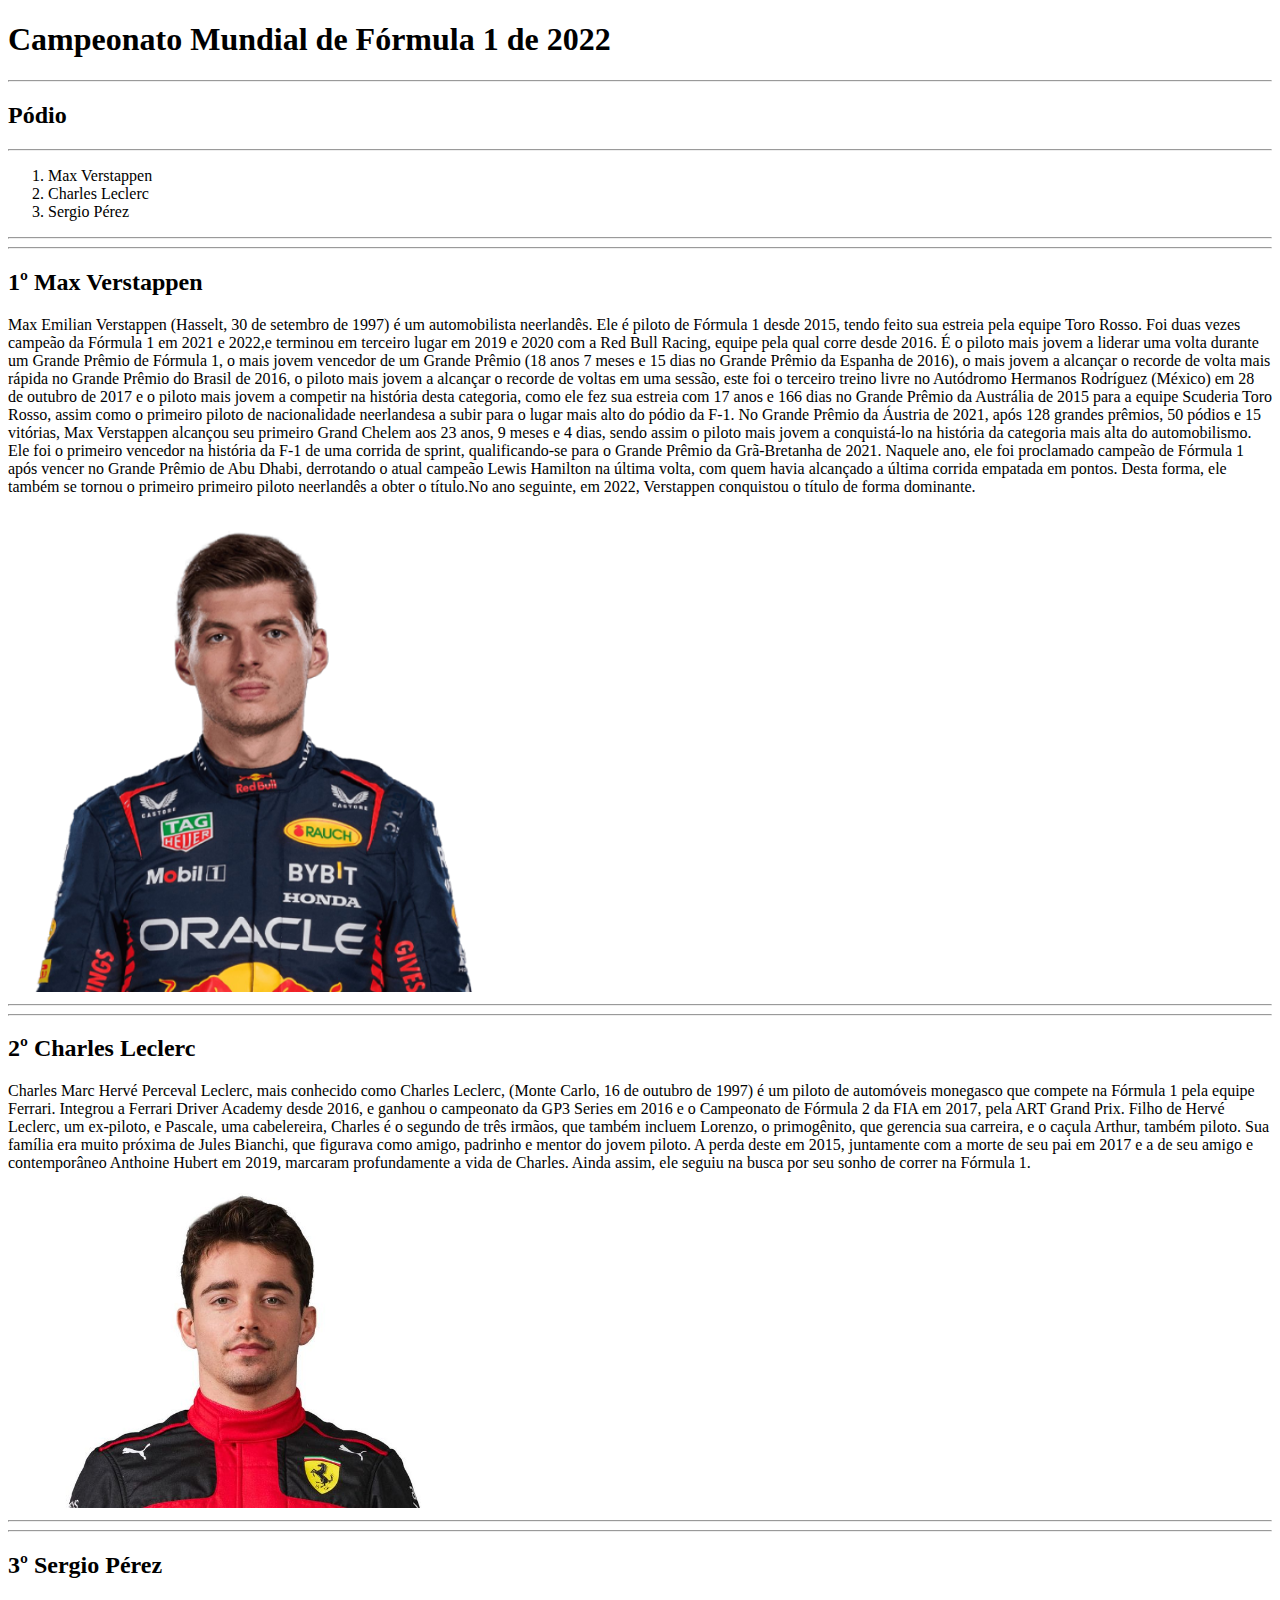
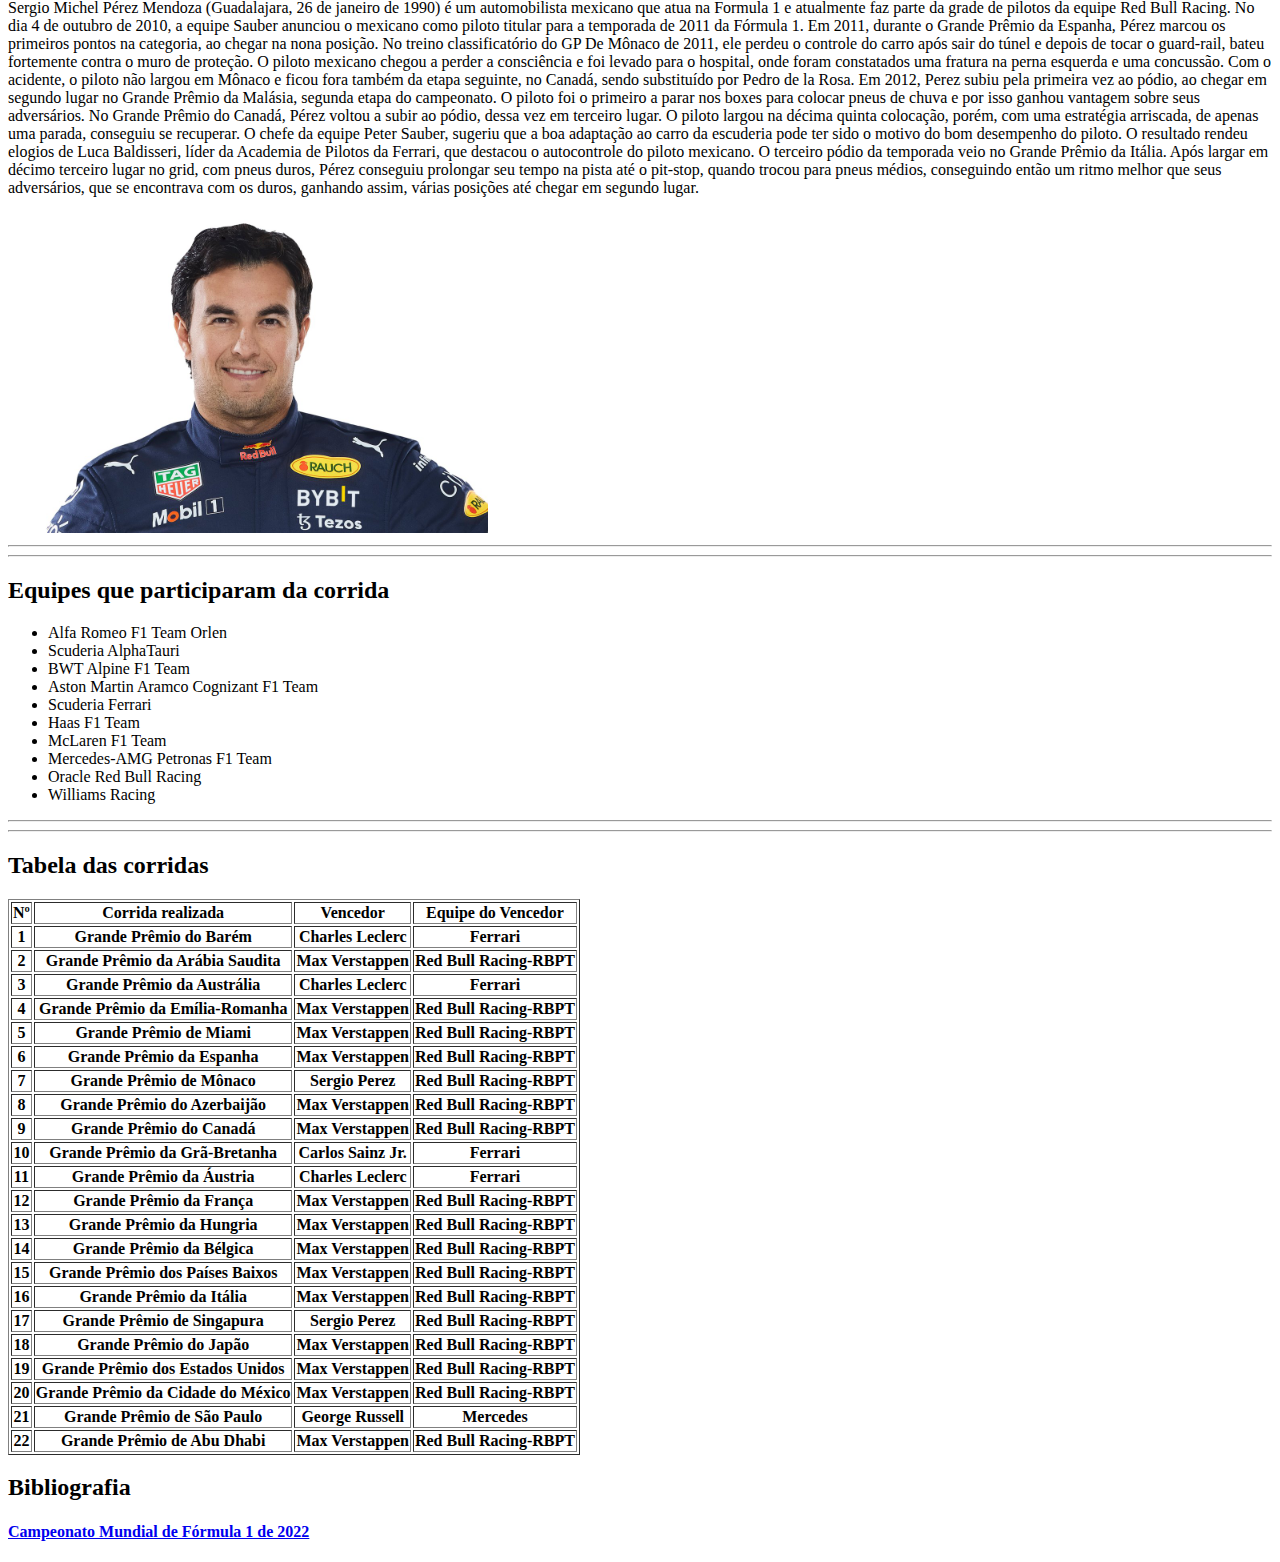
<file: Prova/index.html>
<!DOCTYPE html>
<html lang="pt-br">

<head>
    <meta charset="UTF-8">
    <meta http-equiv="X-UA-Compatible" content="IE=edge">
    <meta name="viewport" content="width=device-width, initial-scale=1.0">
    <title>Página Inicial</title>
</head>

<body>
    <h1>Campeonato Mundial de Fórmula 1 de 2022</h1>
    <hr>
    <h2>Pódio</h2>
    <hr>
    <ol>
        <li>Max Verstappen</li>
        <li>Charles Leclerc</li>
        <li>Sergio Pérez</li>
    </ol>
    <hr>
    <hr>
    <h2>1º Max Verstappen</h2>
    <P>Max Emilian Verstappen (Hasselt, 30 de setembro de 1997) é um automobilista neerlandês. Ele é piloto de
        Fórmula 1 desde 2015, tendo feito sua estreia pela equipe Toro Rosso. Foi duas vezes campeão da Fórmula 1 em
        2021 e 2022,e terminou em terceiro lugar em 2019 e 2020 com a Red Bull Racing, equipe pela qual corre
        desde 2016.
        É o piloto mais jovem a liderar uma volta durante um Grande Prêmio de Fórmula 1, o mais jovem vencedor de um
        Grande Prêmio (18 anos 7 meses e 15 dias no Grande Prêmio da Espanha de 2016), o mais jovem a alcançar o
        recorde de volta mais rápida no Grande Prêmio do Brasil de 2016, o piloto mais jovem a alcançar o recorde de
        voltas em uma sessão, este foi o terceiro treino livre no Autódromo Hermanos Rodríguez (México) em 28 de outubro
        de 2017 e o piloto mais jovem a competir na história desta categoria, como ele fez sua estreia com 17 anos e 166
        dias no Grande Prêmio da Austrália de 2015 para a equipe Scuderia Toro Rosso, assim como o primeiro piloto de
        nacionalidade neerlandesa a subir para o lugar mais alto do pódio da F-1.
        No Grande Prêmio da Áustria de 2021, após 128 grandes prêmios, 50 pódios e 15 vitórias, Max Verstappen alcançou
        seu primeiro Grand Chelem aos 23 anos, 9 meses e 4 dias, sendo assim o piloto mais jovem a conquistá-lo na
        história da categoria mais alta do automobilismo. Ele foi o primeiro vencedor na história da F-1 de uma
        corrida de sprint, qualificando-se para o Grande Prêmio da Grã-Bretanha de 2021.
        Naquele ano, ele foi proclamado campeão de Fórmula 1 após vencer no Grande Prêmio de Abu Dhabi, derrotando o
        atual campeão Lewis Hamilton na última volta, com quem havia alcançado a última corrida empatada em pontos.
        Desta forma, ele também se tornou o primeiro primeiro piloto neerlandês a obter o título.No ano seguinte,
        em 2022, Verstappen conquistou o título de forma dominante.</P>
    <img src="img/f1_2023_mv_red_lg.png" alt="Max Verstappen" width="480px">
    <hr>
    <hr>
    <h2>2º Charles Leclerc</h2>
    <p>Charles Marc Hervé Perceval Leclerc, mais conhecido como Charles Leclerc, (Monte Carlo, 16 de outubro de 1997)
        é um piloto de automóveis monegasco que compete na Fórmula 1 pela equipe Ferrari.
        Integrou a Ferrari Driver Academy desde 2016, e ganhou o campeonato da GP3 Series em 2016 e o Campeonato
        de Fórmula 2 da FIA em 2017, pela ART Grand Prix.
        Filho de Hervé Leclerc, um ex-piloto, e Pascale, uma cabelereira, Charles é o segundo de três irmãos, que
        também incluem Lorenzo, o primogênito, que gerencia sua carreira, e o caçula Arthur, também piloto. Sua
        família era muito próxima de Jules Bianchi, que figurava como amigo, padrinho e mentor do jovem piloto. A
        perda deste em 2015, juntamente com a morte de seu pai em 2017 e a de seu amigo e contemporâneo Anthoine Hubert
        em 2019, marcaram profundamente a vida de Charles. Ainda assim, ele seguiu na busca por seu sonho de correr na
        Fórmula 1.</p>
    <img src="img/charles-leclerc-ferrari-1.jpg" alt="Charles Leclerc" width="480px">
    <hr>
    <hr>
    <h2>3º Sergio Pérez</h2>
    <p>Sergio Michel Pérez Mendoza (Guadalajara, 26 de janeiro de 1990) é um automobilista mexicano que atua na Formula
        1 e atualmente faz parte da grade de pilotos da equipe Red Bull Racing.
        No dia 4 de outubro de 2010, a equipe Sauber anunciou o mexicano como piloto titular para a temporada de 2011 da
        Fórmula 1.
        Em 2011, durante o Grande Prêmio da Espanha, Pérez marcou os primeiros pontos na categoria, ao chegar na nona
        posição.
        No treino classificatório do GP De Mônaco de 2011, ele perdeu o controle do carro após sair do túnel e depois de
        tocar o guard-rail, bateu fortemente contra o muro de proteção. O piloto mexicano chegou a perder a consciência
        e foi levado para o hospital, onde foram constatados uma fratura na perna esquerda e uma concussão. Com o
        acidente, o piloto não largou em Mônaco e ficou fora também da etapa seguinte, no Canadá, sendo substituído por
        Pedro de la Rosa.
        Em 2012, Perez subiu pela primeira vez ao pódio, ao chegar em segundo lugar no Grande Prêmio da Malásia, segunda
        etapa do campeonato. O piloto foi o primeiro a parar nos boxes para colocar pneus de chuva e por isso ganhou
        vantagem sobre seus adversários.
        No Grande Prêmio do Canadá, Pérez voltou a subir ao pódio, dessa vez em terceiro lugar. O piloto largou na
        décima quinta colocação, porém, com uma estratégia arriscada, de apenas uma parada, conseguiu se recuperar. O
        chefe da equipe Peter Sauber, sugeriu que a boa adaptação ao carro da escuderia pode ter sido o motivo do bom
        desempenho do piloto. O resultado rendeu elogios de Luca Baldisseri, líder da Academia de Pilotos da Ferrari,
        que destacou o autocontrole do piloto mexicano.
        O terceiro pódio da temporada veio no Grande Prêmio da Itália. Após largar em décimo terceiro lugar no grid,
        com pneus duros, Pérez conseguiu prolongar seu tempo na pista até o pit-stop, quando trocou para pneus médios,
        conseguindo então um ritmo melhor que seus adversários, que se encontrava com os duros, ganhando assim, várias
        posições até chegar em segundo lugar.
    </p>
    <img src="img/sergio-perez-red-bull-racing-1.jpg" alt="Sergio Pérez" width="480px">
    <hr>
    <hr>
    <h2>Equipes que participaram da corrida</h2>
    <ul>
        <li>Alfa Romeo F1 Team Orlen</li>
        <li>Scuderia AlphaTauri</li>
        <li>BWT Alpine F1 Team</li>
        <li>Aston Martin Aramco Cognizant F1 Team</li>
        <li>Scuderia Ferrari</li>
        <li>Haas F1 Team</li>
        <li>McLaren F1 Team</li>
        <li>Mercedes-AMG Petronas F1 Team</li>
        <li>Oracle Red Bull Racing</li>
        <li>Williams Racing</li>
    </ul>
    <hr>
    <hr>
    <h2>Tabela das corridas</h2>
    <table border="1">
        <thead>
            <th>Nº</th>
            <th>Corrida realizada</th>
            <th>Vencedor</th>
            <th>Equipe do Vencedor</th>
        </thead>
        <tbody>
            <th>1</th>
            <th>Grande Prêmio do Barém</th>
            <th>Charles Leclerc</th>
            <th>Ferrari</th>
        </tbody>
        <tbody>
            <th>2</th>
            <th>Grande Prêmio da Arábia Saudita</th>
            <th>Max Verstappen</th>
            <th>Red Bull Racing-RBPT</th>
        </tbody>
        <tbody>
            <th>3</th>
            <th>Grande Prêmio da Austrália</th>
            <th>Charles Leclerc</th>
            <th>Ferrari</th>
        </tbody>
        <tbody>
            <th>4</th>
            <th>Grande Prêmio da Emília-Romanha</th>
            <th>Max Verstappen</th>
            <th>Red Bull Racing-RBPT</th>
        </tbody>
        <tbody>
            <th>5</th>
            <th>Grande Prêmio de Miami</th>
            <th>Max Verstappen</th>
            <th>Red Bull Racing-RBPT</th>
        </tbody>
        <tbody>
            <th>6</th>
            <th>Grande Prêmio da Espanha</th>
            <th>Max Verstappen</th>
            <th>Red Bull Racing-RBPT</th>
        </tbody>
        <tbody>
            <th>7</th>
            <th>Grande Prêmio de Mônaco</th>
            <th>Sergio Perez</th>
            <th>Red Bull Racing-RBPT</th>
        </tbody>
        <tbody>
            <th>8</th>
            <th>Grande Prêmio do Azerbaijão</th>
            <th>Max Verstappen</th>
            <th>Red Bull Racing-RBPT</th>
        </tbody>
        <tbody>
            <th>9</th>
            <th>Grande Prêmio do Canadá</th>
            <th>Max Verstappen</th>
            <th>Red Bull Racing-RBPT</th>
        </tbody>
        <tbody>
            <th>10</th>
            <th>Grande Prêmio da Grã-Bretanha</th>
            <th>Carlos Sainz Jr.</th>
            <th>Ferrari</th>
        </tbody>
        <tbody>
            <th>11</th>
            <th>Grande Prêmio da Áustria</th>
            <th>Charles Leclerc</th>
            <th>Ferrari</th>
        </tbody>
        <tbody>
            <th>12</th>
            <th>Grande Prêmio da França</th>
            <th>Max Verstappen</th>
            <th>Red Bull Racing-RBPT</th>
        </tbody>
        <tbody>
            <th>13</th>
            <th>Grande Prêmio da Hungria</th>
            <th>Max Verstappen</th>
            <th>Red Bull Racing-RBPT</th>
        </tbody>
        <tbody>
            <th>14</th>
            <th>Grande Prêmio da Bélgica</th>
            <th>Max Verstappen</th>
            <th>Red Bull Racing-RBPT</th>
        </tbody>
        <tbody>
            <th>15</th>
            <th>Grande Prêmio dos Países Baixos</th>
            <th>Max Verstappen</th>
            <th>Red Bull Racing-RBPT</th>
        </tbody>
        <tbody>
            <th>16</th>
            <th>Grande Prêmio da Itália</th>
            <th>Max Verstappen</th>
            <th>Red Bull Racing-RBPT</th>
        </tbody>
        <tbody>
            <th>17</th>
            <th>Grande Prêmio de Singapura</th>
            <th>Sergio Perez</th>
            <th>Red Bull Racing-RBPT</th>
        </tbody>
        <tbody>
            <th>18</th>
            <th>Grande Prêmio do Japão</th>
            <th>Max Verstappen</th>
            <th>Red Bull Racing-RBPT</th>
        </tbody>
        <tbody>
            <th>19</th>
            <th>Grande Prêmio dos Estados Unidos</th>
            <th> Max Verstappen</th>
            <th>Red Bull Racing-RBPT</th>
        </tbody>
        <tbody>
            <th>20</th>
            <th> Grande Prêmio da Cidade do México</th>
            <th>Max Verstappen</th>
            <th>Red Bull Racing-RBPT</th>
        </tbody>
        <tbody>
            <th>21</th>
            <th>Grande Prêmio de São Paulo</th>
            <th>George Russell</th>
            <th>Mercedes</th>
        </tbody>
        <tbody>
            <th>22</th>
            <th>Grande Prêmio de Abu Dhabi</th>
            <th>Max Verstappen</th>
            <th>Red Bull Racing-RBPT</th>
        </tbody>
    </table>

    <h2>Bibliografia</h2>
    <a href="https://pt.wikipedia.org/wiki/Campeonato_Mundial_de_F%C3%B3rmula_1_de_2022">
        <h4>Campeonato Mundial de Fórmula 1 de 2022</h4>
    </a>

</body>

</html>
</file>
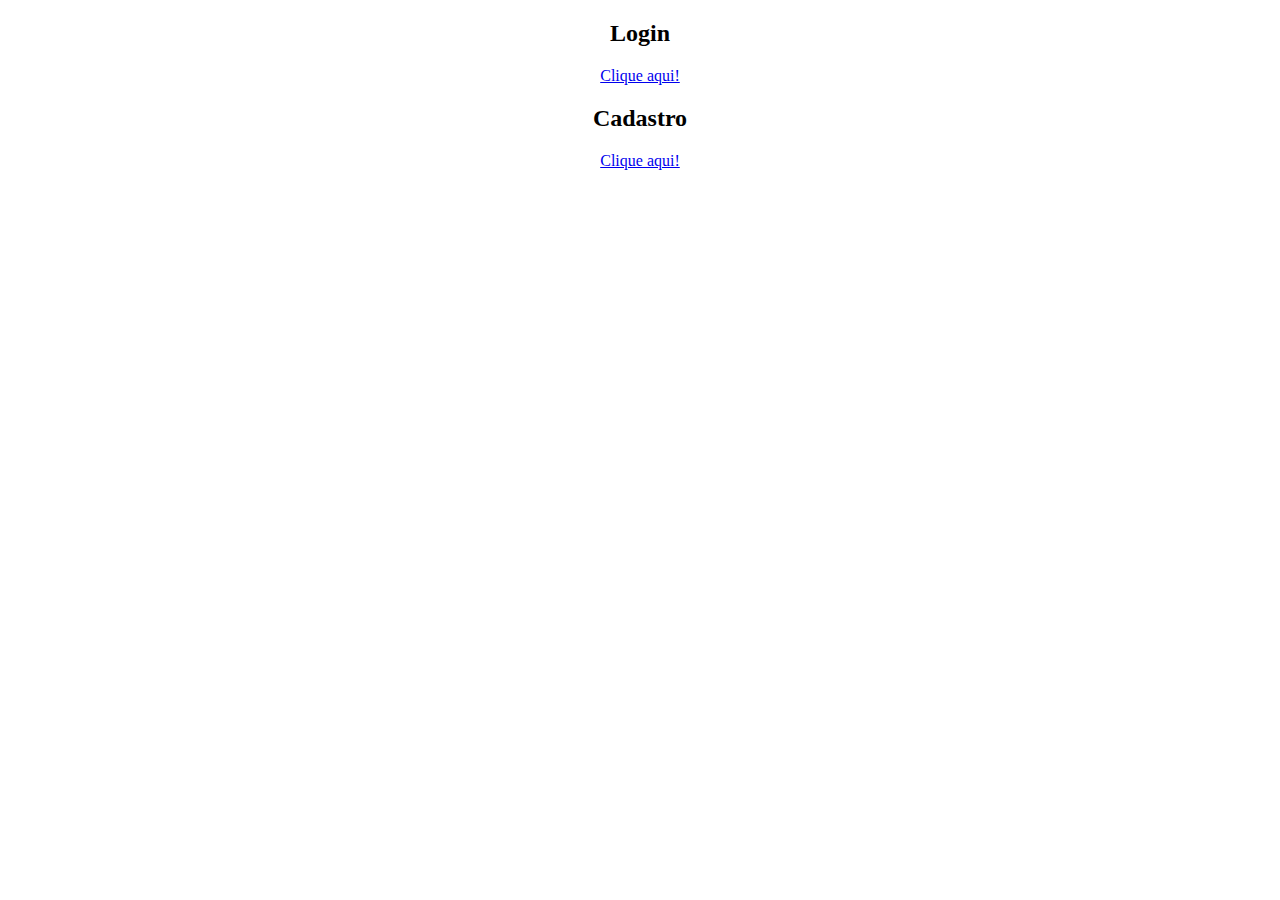
<file: Prova2/index.html>
<!DOCTYPE html>
<html lang="en">
<head>
    <meta charset="UTF-8">
    <meta http-equiv="X-UA-Compatible" content="IE=edge">
    <meta name="viewport" content="width=device-width, initial-scale=1.0">
    <title>Document</title>
    <link rel="stylesheet" href="style.css">
</head>
<body>
    <H2>Login</H2>
    <a href="login.html">Clique aqui!</a>
    <h2>Cadastro</h2>
    <a href="cadastro.html">Clique aqui!</a>

</body>

</html>
</file>
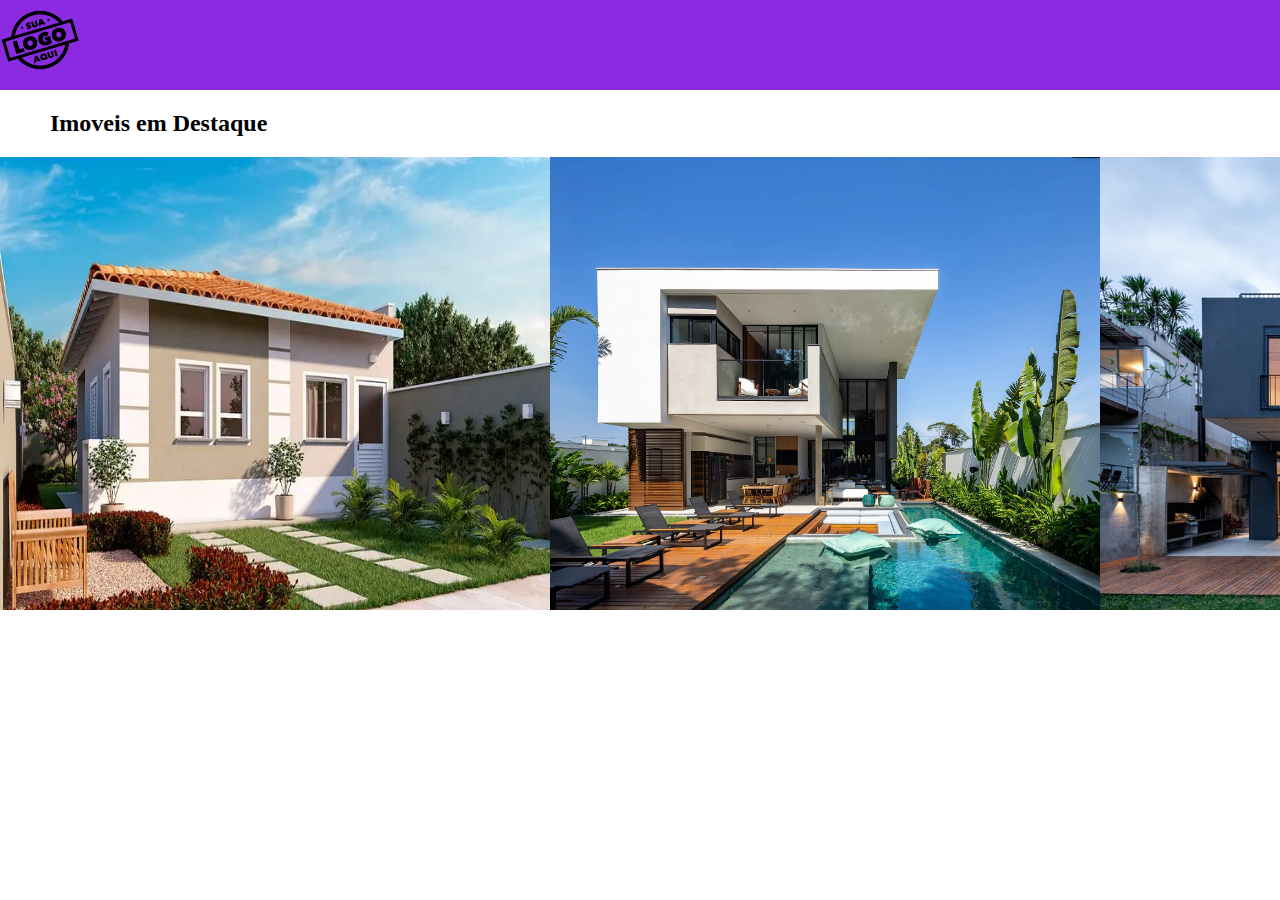
<file: Prova3/index.html>
<!DOCTYPE html>
<html lang="pt-br">
<head>
    <meta charset="UTF-8">
    <meta http-equiv="X-UA-Compatible" content="IE=edge">
    <meta name="viewport" content="width=device-width, initial-scale=1.0">
    <title>Página Inicial</title>
    <link rel="stylesheet" href="style.css">
</head>
<body>
    <nav id="menu">
        <img src="img/F20200908141258.png" alt="">
        <a href="" class="linkmenu">Login</a>
        <a href="" class="linkmenu">Registre-se</a>
        <a href="" class="linkmenu">Sobre Nós</a>
        <div class="contato">
            <h2>Whatsapp:40028922</h2> <h2>Fixo:0800 100</h2>
    </nav>
    <div class="texto">
        <h2>Imoveis em Destaque</h2>
    </div>
    <div class="imagens">
        <img src="img/as-melhores-casas-em-limeira-estao-no-jardim-primavera.webp" alt="" width="550"px>
        <img src="img/Casa-Liu-Raiz-Arquitetura-Foto-Leonardo-Giantomasi-2.webp" alt="" width="550px">
        <img src="img/whatsapp-image-2021-02-09-at-10-9.jpg" alt="" width="550px">
    </div>
</body>
</html>
</file>
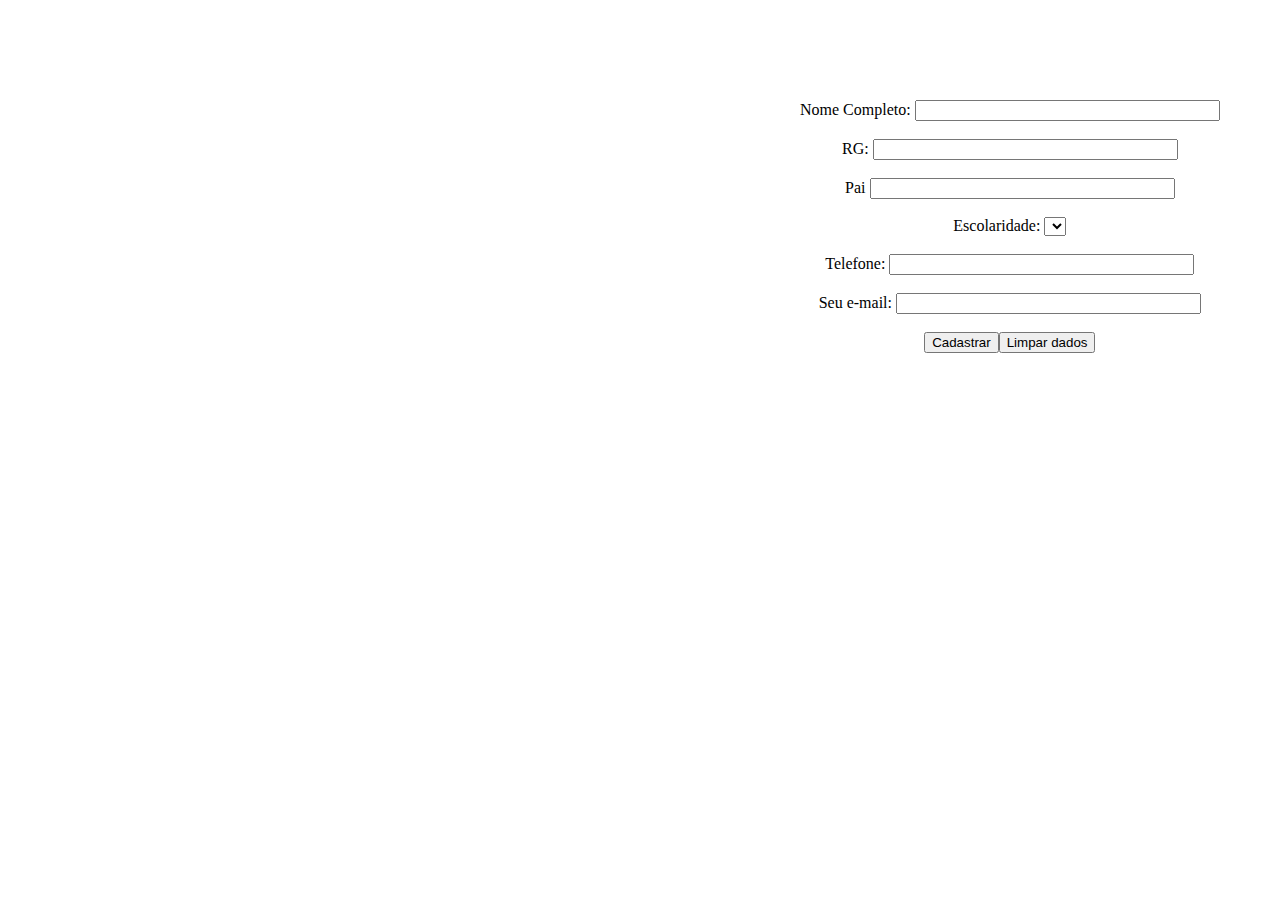
<file: Prova2/cadastro.html>
<!DOCTYPE html>
<html lang="pt-br">

<head>
    <meta charset="UTF-8">
    <meta http-equiv="X-UA-Compatible" content="IE=edge">
    <meta name="viewport" content="width=device-width, initial-scale=1.0">
    <title>Página Incial</title>
    <link rel="stylesheet" href="style.css">
</head>

<body>
    <div class="fundo">
        <div class="cadastro">
            Nome Completo: <INPUT TYPE="TEXT" NAME="nome" SIZE="35"><br><br>
            RG: <input type="TEXT" NAME="rg" SIZE="35"><br><br>
            Pai <input type="TEXT" NAME="pai" SIZE="35"><br><br>
            Escolaridade: <select name="Escolaridade" id="Selecione"></select><br><br>
            Telefone: <input type="TEXT" NAME="telefone" size="35"><br><br>
            Seu e-mail: <INPUT TYPE="TEXT" NAME="email" SIZE="35"> <br><br>
                <input type="button" value="Cadastrar"><input type="button" value="Limpar dados">
    
   </div>
</div>
</body>

</html>
</file>
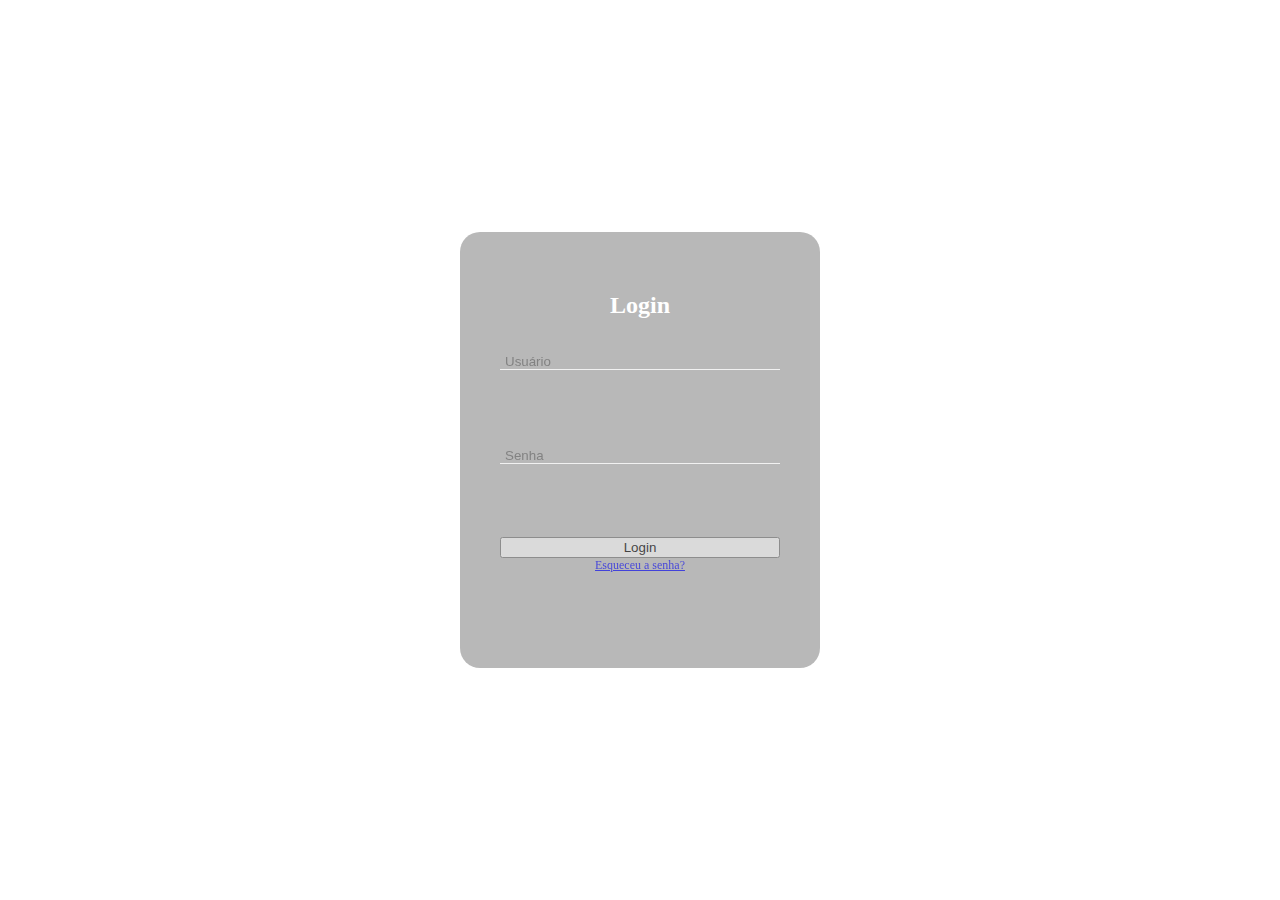
<file: Prova2/login.html>
<!DOCTYPE html>
<html lang="en">
<head>
    <meta charset="UTF-8">
    <meta http-equiv="X-UA-Compatible" content="IE=edge">
    <meta name="viewport" content="width=device-width, initial-scale=1.0">
    <title>Página Incial</title>
    <link rel="stylesheet" href="style.css">
</head>
<body>
    <div id="login">
        <form class="card">
            <div class="cardheader">
                <h2>Login</h2>
                <div>
                <div class="cardcontent">
                    <div class="cardcontentarea">
                        <label for="usuario"></label>
                        <input type="text" id="usuario" placeholder="Usuário">
                    </div>
                    <br>
                    <div class="cardcontentarea">
                        <label for="psenha" title="Senha"></label>
                        <input type="password" id="psenha" placeholder="Senha">
                    </div>
                    <br>
                    <div class="cardfooter">
                        <input type="submit" value="Login" class="submit">
                        <a href="#" class="recuperarSenha"> Esqueceu a senha?</a>
                    </div>
    </form>
</body>
</html>
</file>
<file: Prova2/style.css>
body{
    margin: 0;
    padding: 0;
    text-align: center;
}

.cadastro{
    justify-content: center;
    position: absolute;
    top: 100px;
    left: 800px;
}




#login {

    display: flex;
    align-items: center;
    justify-content: center;
    height: 100vh;
    font-family: Cambria, Cochin, Georgia, Times, 'Times New Roman', serif;

}

.card {

    background-color: rgba(19, 19, 19, 0.3);
    padding: 40px;
    border-radius: 20px;
    width:280px;

}

.cardheader {

    padding-bottom: 50px;
    opacity: 1.5;
    color:white;

}

.cardheader::after {

    content: "";
    width: 70px;
    height: 1px;
    display: block;
    margin-top: -10px;
    margin-left: -5px;

}

.cardcontent  {

    font-size: 50px;
    opacity: 0.8;

}

.cardcontentarea {

    display: flex;
    flex-direction: column;
    padding:5px 0;

}

.cardcontentarea input {

    margin-top: 10px;
    padding:0 5px;
    background-color: transparent;
    border:none;
    border-bottom: 1px solid white;
    outline: none;
    color: #fff;

}

.cardfooter {

    display: flex;
    flex-direction: column;

    width: 100%;
    height: 40px;

    border:none;
    color:#e1e1e1;
    margin: 10px 0;


    text-align: center;
    font-size: 12px;
    opacity: 0.8;
    color: #fff;
    text-decoration: none;

}
</file>
<file: Prova3/style.css>
body{
    margin: 0;
    padding: 0%;
    text-align: center;
}
#menu{
    width: 100%;
    height: 90px;
    background-color: blueviolet;
    display: flex;
}
.linkmenu{
    position: relative;
    left: 1600px;
    top: 0;
    text-decoration: none;
    justify-content: space-between;
}
#menu img{
    height: 80px;
    display: flex;
}
.contato{
    position: relative;
    text-decoration: none;
    justify-content: space-between;
    left: 1450px;
    font-size: 10px;
    top: 10px;
}
.imagens{
    display: flex;
    justify-content: space-around;
}
.texto{
    display: flex;
    left: 0;
    margin-left: 50px;
}
</file>
